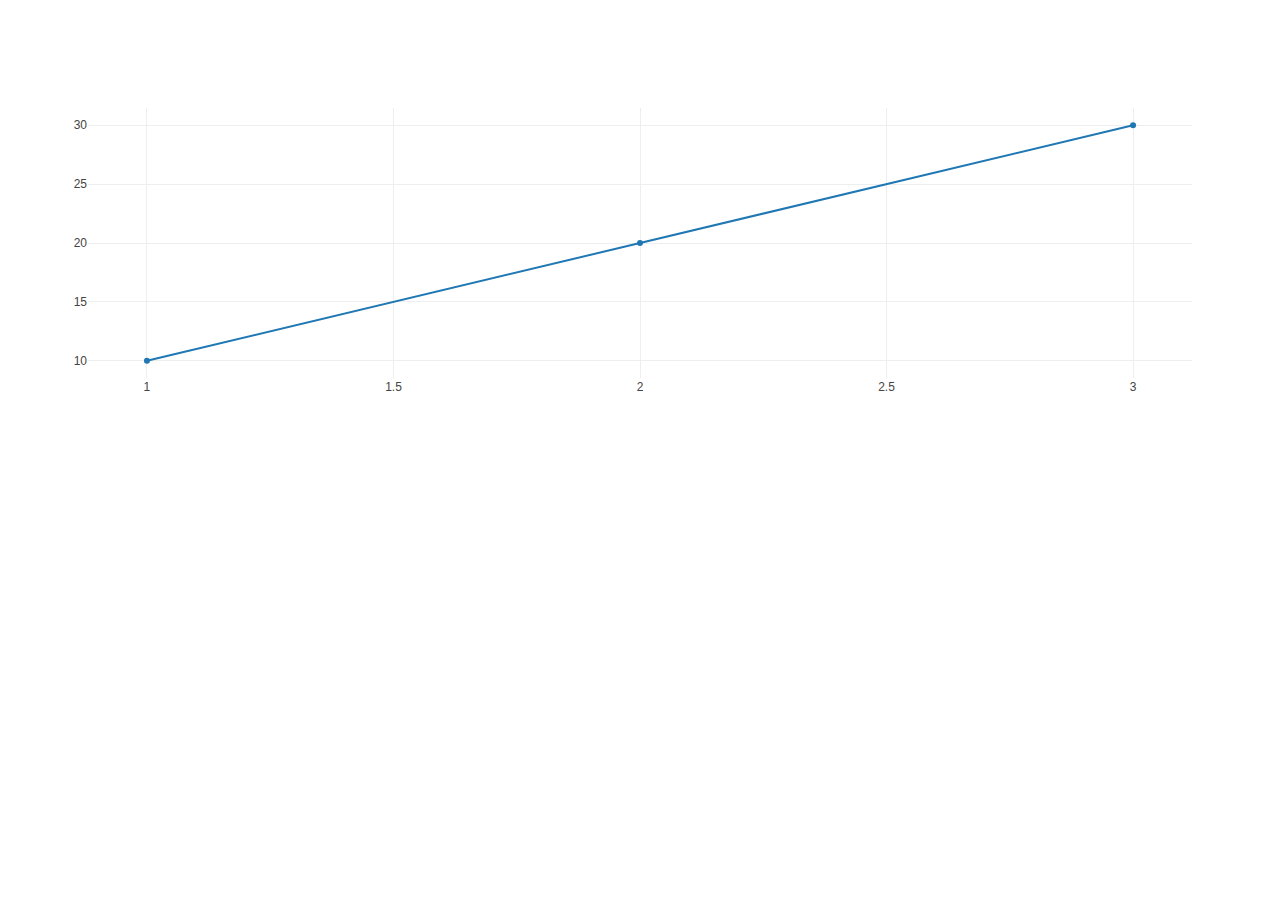
<file: 12.1.2 Project/index.html>
<!DOCTYPE html>
<html lang="en">
<head>
    <meta charset="UTF-8">
    <meta name="viewport" content="width=device-width, initial-scale=1.0">
    <meta http-equiv="X-UA-Compatible" content="ie=edge">
    <title>Basic Charts</title>
    <script src="https://cdn.plot.ly/plotly-latest.min.js"></script>
</head>
<body>
    <div id="plotArea"></div>
    <script src="plots.js"></script>
</body>
</html>
</file>
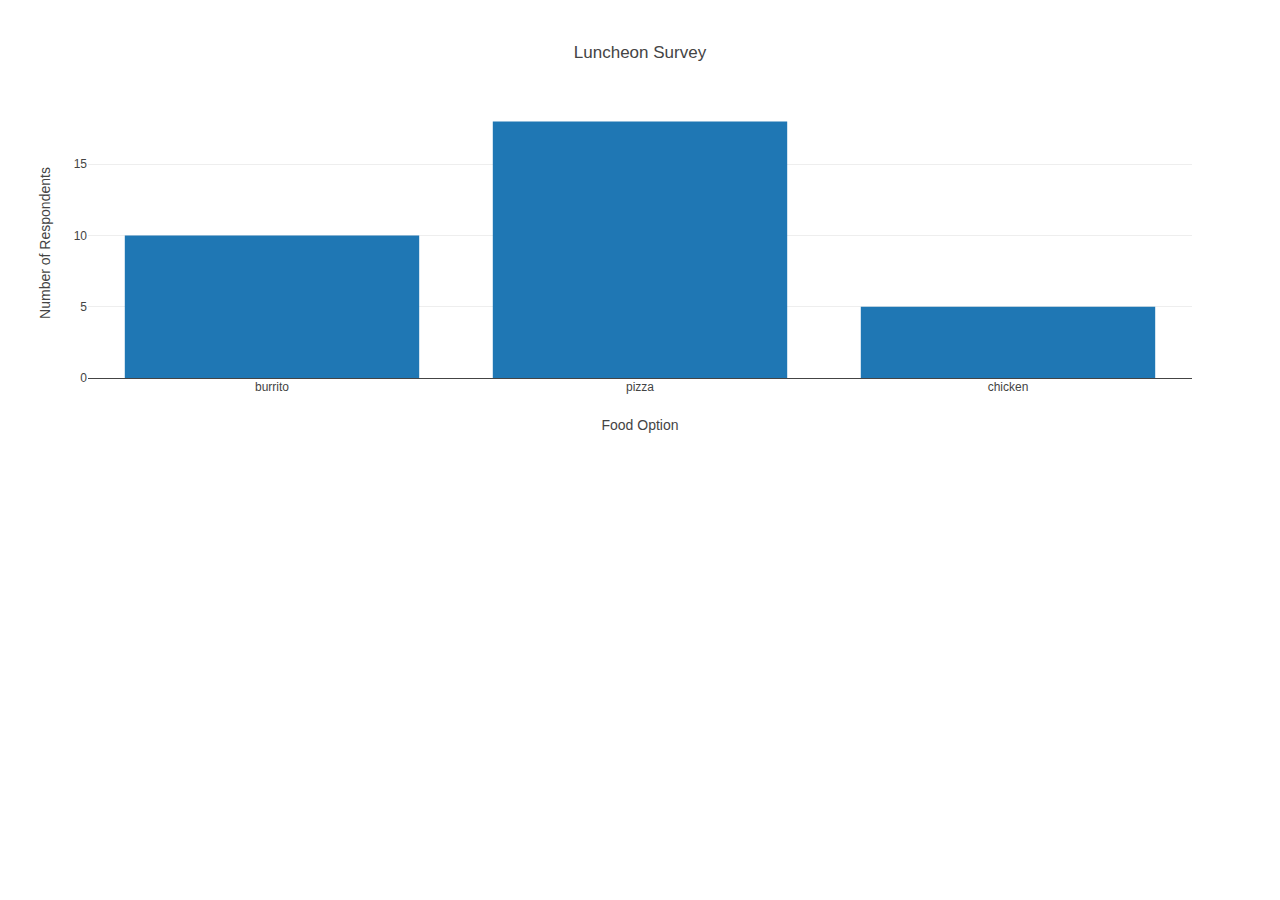
<file: 12.1.3/index.html>
<!DOCTYPE html>
<html lang="en">
<head>
    <meta charset="UTF-8">
    <meta name="viewport" content="width=device-width, initial-scale=1.0">
    <meta http-equiv="X-UA-Compatible" content="ie=edge">
    <title>Basic Charts</title>
    <script src="https://cdn.plot.ly/plotly-latest.min.js"></script>
</head>
<body>
    <div id="plot"></div>
    <script src="plotly.js"></script>
</body>
</html>
</file>
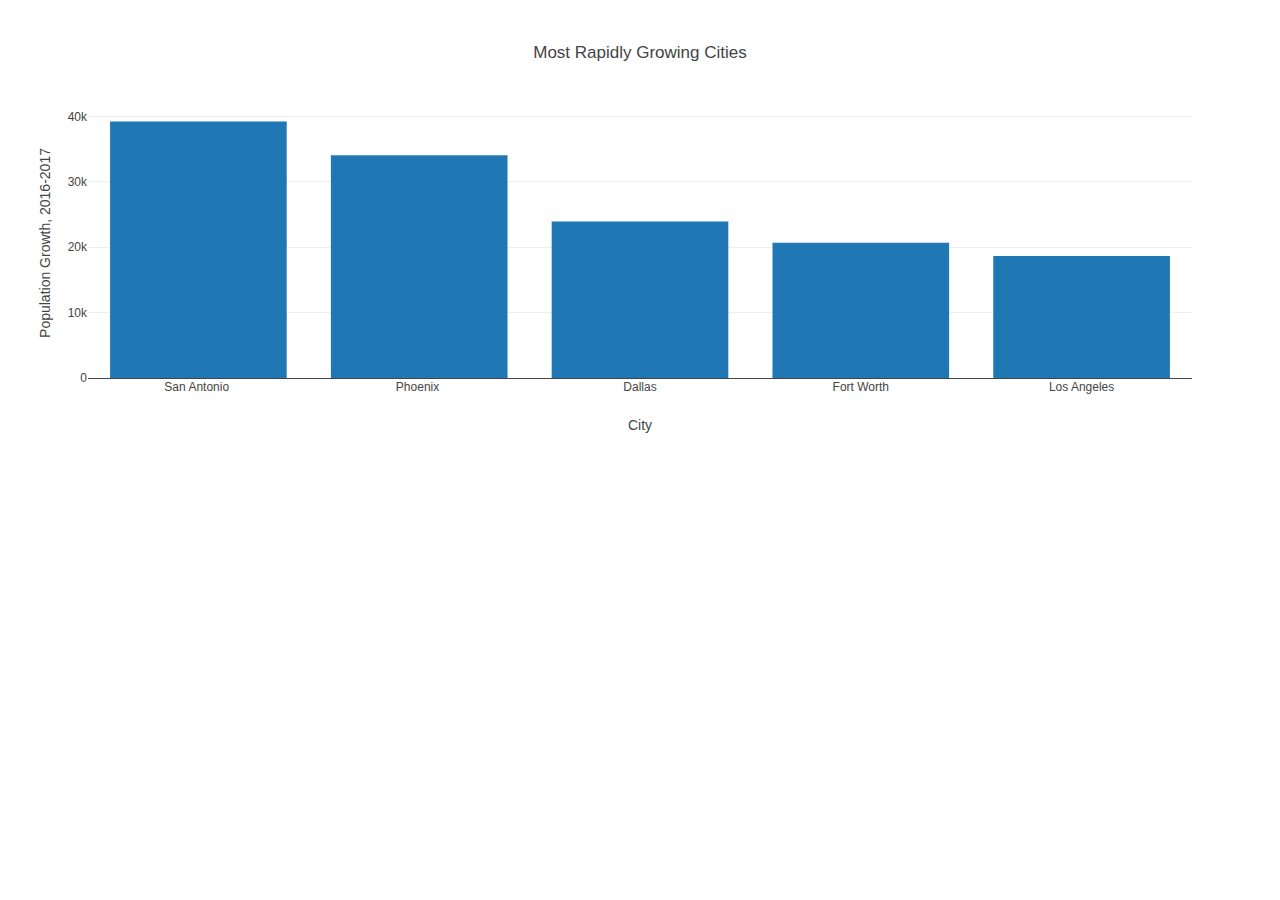
<file: 12.2.2 Project/index.html>
<!DOCTYPE html>
<html lang="en">
<head>
  <meta charset="UTF-8">
  <meta name="viewport" content="width=device-width, initial-scale=1.0">
  <meta http-equiv="X-UA-Compatible" content="ie=edge">
  <title>Fast-Growing Cities 2016-2017</title>
  <script src="https://cdn.plot.ly/plotly-latest.min.js"></script>
</head>
<body>
  <div id="bar-plot"></div>
  <script src="data.js"></script>
  <script src="plot.js"></script>
</body>
</html>
</file>
